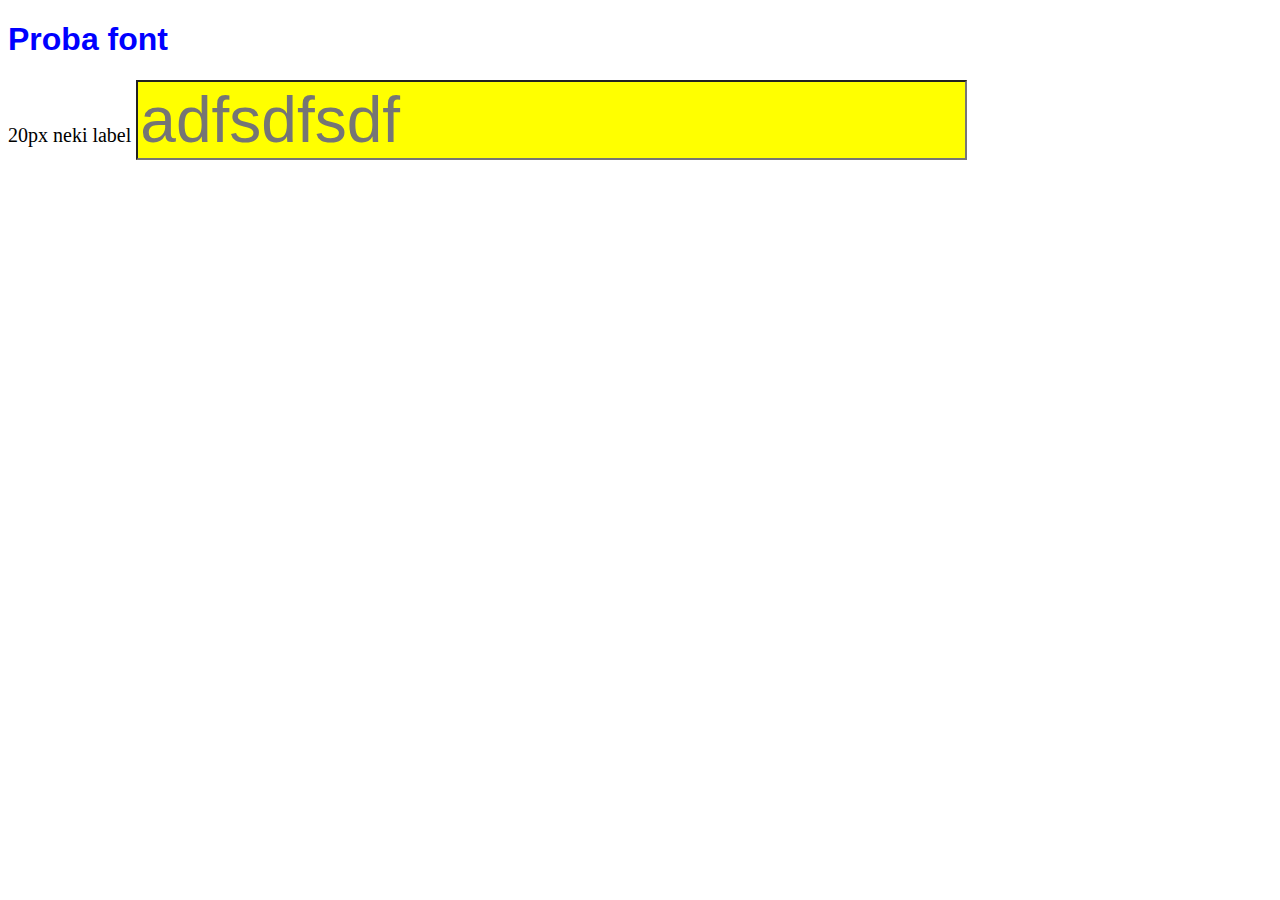
<file: html/src/index.html>
<!DOCTYPE html>
<html lang="en" font>
<head>
    <meta charset="UTF-8">
    <meta name="viewport" content="width=device-width, initial-scale=1.0">
    <title>Document</title>
    <link rel="stylesheet" href="styles.css">
    
</head>
<body>
    


<h1 class="proba-font">Proba font</h1>


<form>
    <label for="" class="font-parent"> 20px
        neki label
        <input type="text" class="font-child" placeholder="adfsdfsdf">
    </label>
</form>

</body>
</html>
</file>
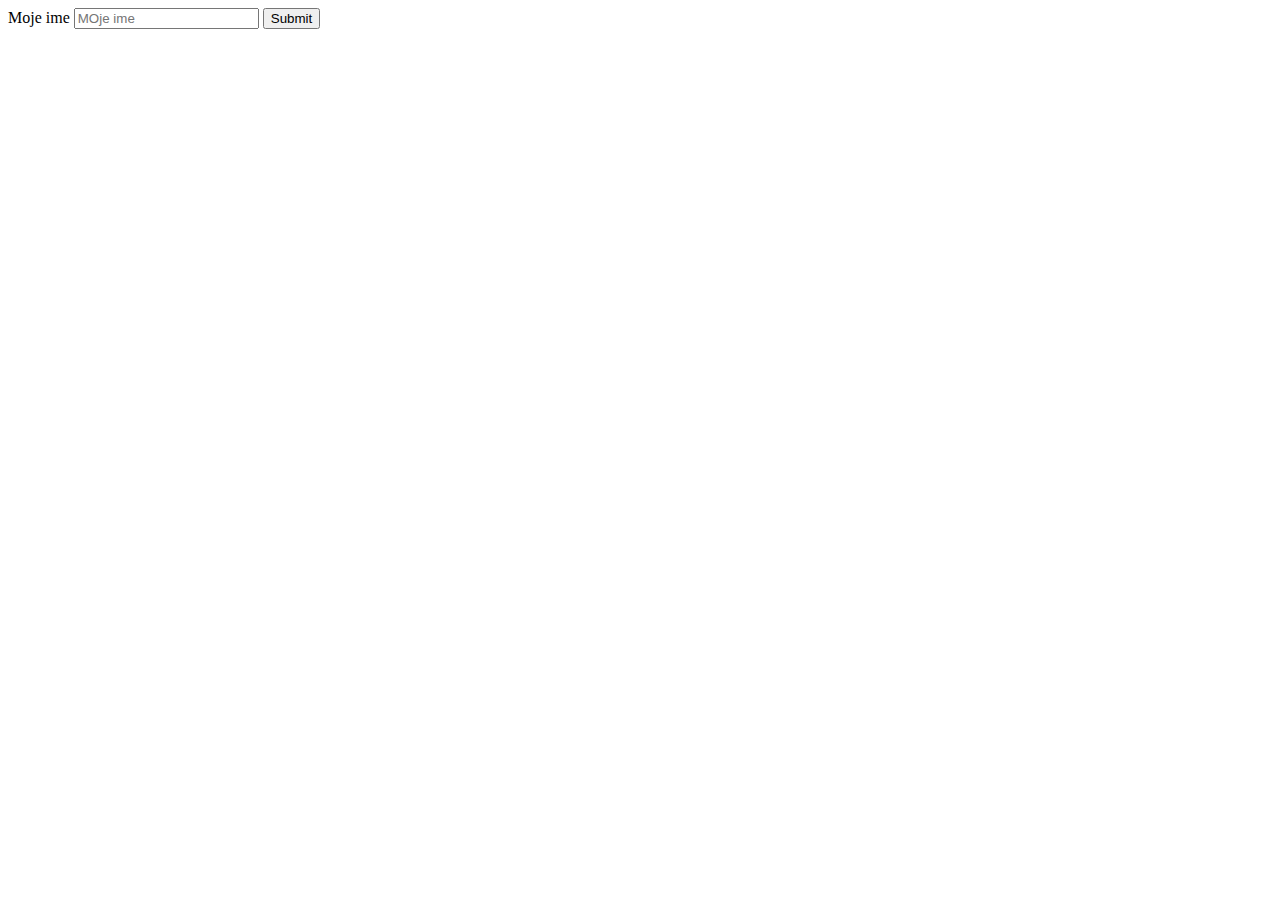
<file: html/lists.html>
<!DOCTYPE html>
<html lang="en">
<head>
    <meta charset="UTF-8">
    <meta name="viewport" content="width=device-width, initial-scale=1.0">
    <title>Document</title>
</head>
<body>

    <form>
        <label for="firstName">Moje ime</label>
        <input 
            type="text" 
            name="firstName" 
            placeholder="MOje ime" 
            required
        >

        <button onclick="submitForm()">Submit</button>

    </form>
    
</body>
</html>
</file>
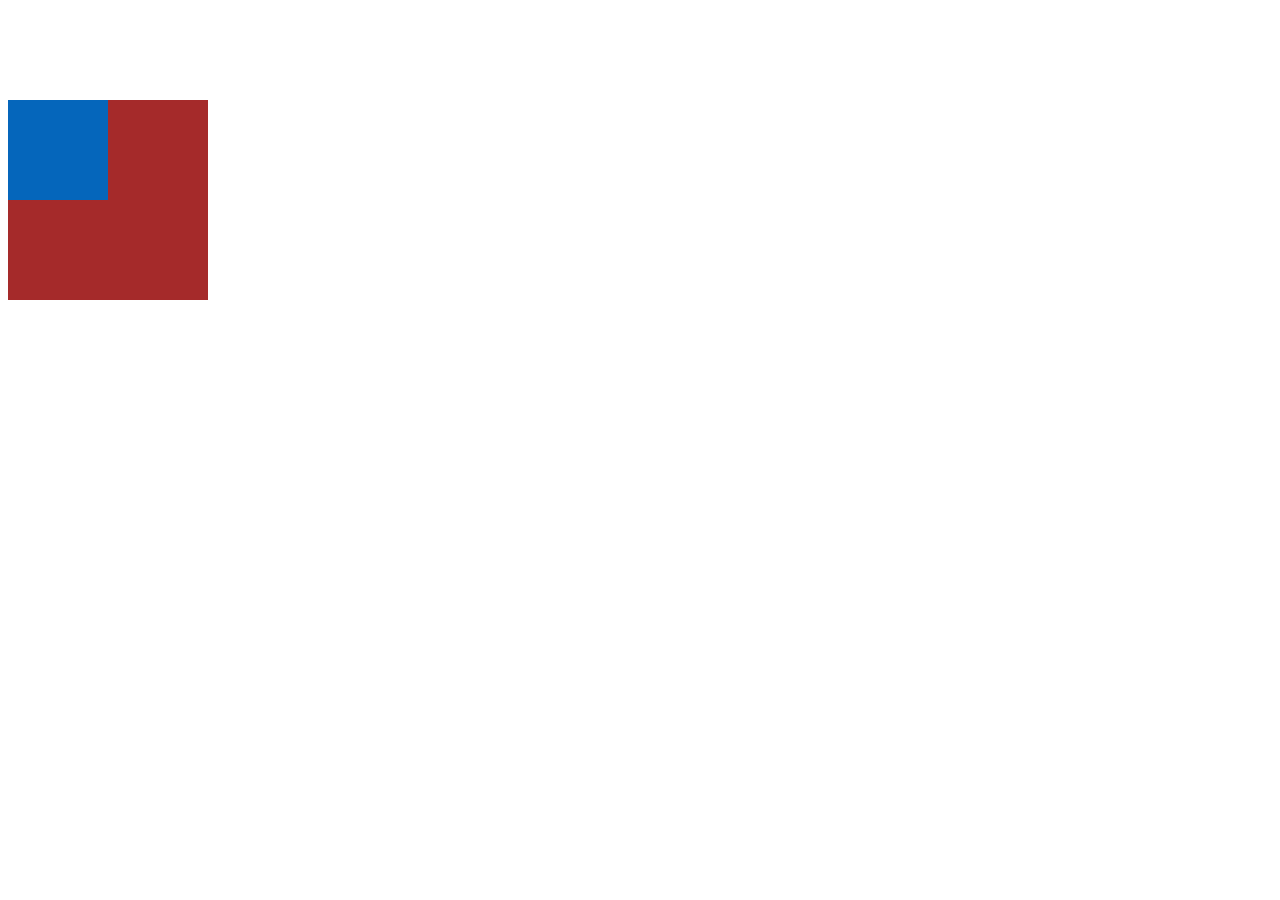
<file: html/src/position.html>
<!DOCTYPE html>
<html lang="en">
<head>
    <meta charset="UTF-8">
    <meta name="viewport" content="width=device-width, initial-scale=1.0">
    <title>Document</title>

    <style>
        .container{
            background-color: brown;
            width: 200px;
            height: 200px;
            position: relative;

            margin-top: 100px;
        }

        .inner-container{
            background-color: rgb(5, 102, 187);
            width: 100px;
            height: 100px;
            margin-top: 100px;
        }
    </style>
</head>
<body>
    <div class="container">

        <div class="inner-container">
            <div class="absoulte">

            </div>
        </div>
    </div>
</body>
</html>
</file>
<file: html/src/styles.css>
h1{
    color: blue;
}
/*  */
.red-alert{
    color: red;
}

#poseban{
    color: green;
}

input{
    background-color: blue;
}

input[type="text"]
{
    background-color: yellow;
}

.font-parent{
    font-size: 20px;
}

.font-child{
    font-size: 1em;
}

.font-child{
    font-size: 4rem;
}

.proba-font{
    font-family: Arial, Helvetica, sans-serif;
    font-weight: bold;
}
</file>
